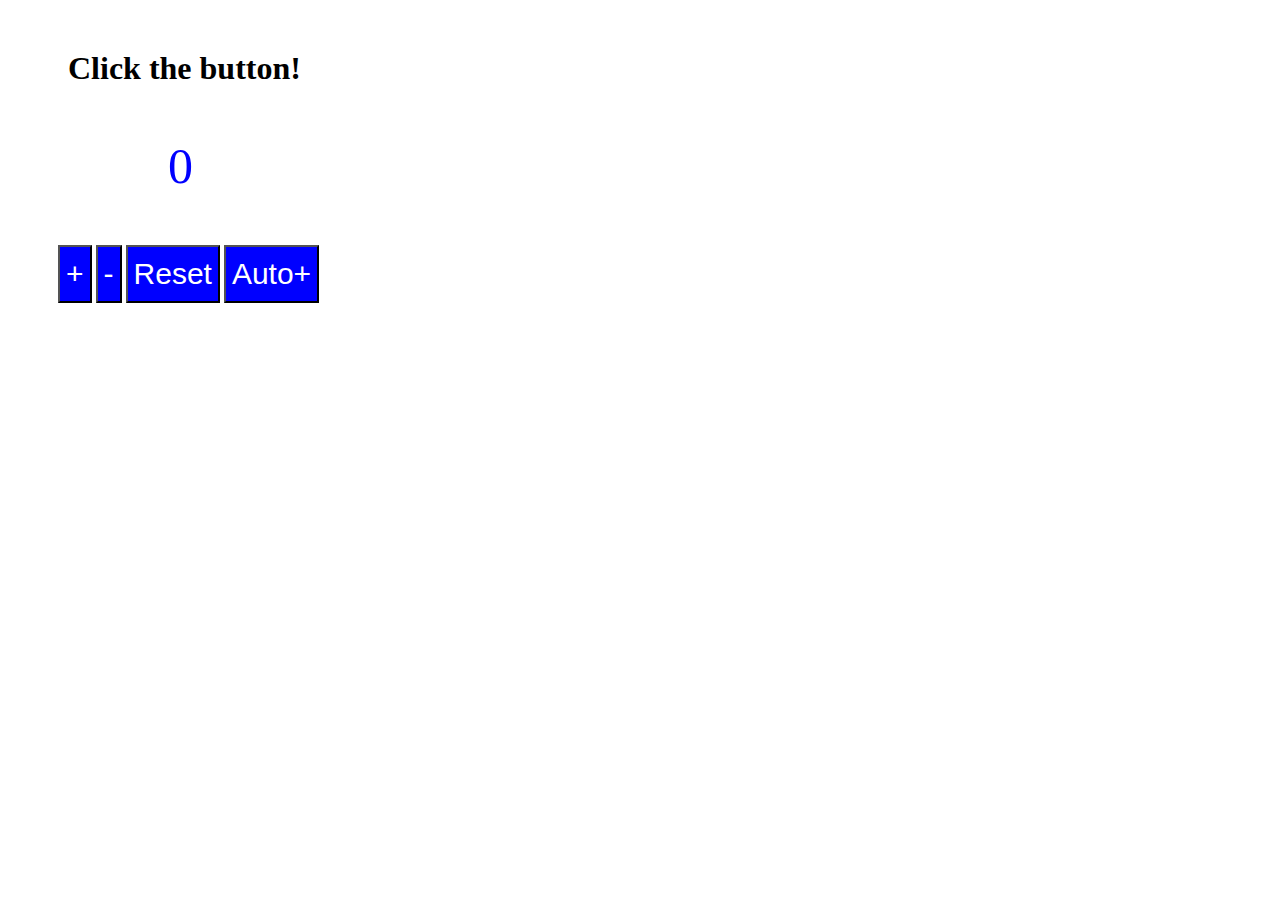
<file: index.html>
<!DOCTYPE html>
<html lang="en">
  <head>
    <meta charset="UTF-8" />
    <meta name="viewport" content="width=device-width, initial-scale=1.0" />
    <title>Document</title>
    <!-- <link rel="stylesheet" href="/index.css" /> -->
  </head>
  <body style="background-color: white">
    <!-- <p id="anything">Welcome To Kodex Africa</p>
    <input type="text" placeholder="enter your name" name="input" id="input">
    <input type="text" placeholder="enter your age" name="input" id="input">
    <script>
        const testing = document .getElementById("anything")
        const testing2 = document.getElementById("input")
        console.log(testing)
    </script> -->

    <div style="margin-left: 50px; margin-top: 50px;">
      <h1 style="margin-left: 10px;">Click the button!</h1>
      <p id="count" style=" margin-left: 110px;font-size: 50px;color: blue;">0</p>
      <button
        onclick="increaseCount()"
        style=" padding-block: 10px; font-size: 30px; cursor: pointer;background-color: blue;color: white;">
        +
      </button>
      <button
        onclick="decreaseCount()"
        style="padding-block: 10px; font-size: 30px; cursor: pointer; background-color: blue;color: white;" >
        -
      </button>
      <button onclick="reset()"  style="padding-block: 10px;font-size: 30px;cursor: pointer; background-color: blue;color: white;" >Reset</button>
      <button onclick="startAuto()"  style="padding-block: 10px;font-size: 30px;cursor: pointer;background-color: blue;color: white;" >Auto+</button>
    </div>

    <script>
      let count = 0;

      // function increaseCount(){
      //     count++;
      //     document.getElementById('count').innerHTML = count;

      // }
      //         function decreaseCount() {
      //     count--;
      //     document.getElementById('count').innerHTML = count;

      // }
      function increaseCount() {
        if (count < 20) {
          count++;
          document.getElementById("count").innerHTML = count;
        } else {
          alert(`You have reached the maximum count of ${count}`);
          // alert("You have reached the maximum count of 20!");
          // document.getElementById("count").innerHTML ="20"
        }
      }
      function decreaseCount() {
        if (count > 0) {
          count--;
          document.getElementById("count").innerHTML = count;
        }
      }
      function reset() {
        //    if (count > 0);

        count = 0;

        document.getElementById("count").innerHTML = count;
      }

      let invalid = null;

      function startAuto() {
        if (invalid !== null) return; // Prevent multiple intervals
        invalid = setInterval(() => {
          if (count < 20) {
            count++;
            document.getElementById("count").innerHTML = count;
          } else {
            stopAuto();
            alert(`You have reached the maximum count of ${count}!`);
          }
        }, 1000);
      }

      function stopAuto() {
        // Stop the auto-increment
        clearInterval(invalid); // Clear the interval
        invalid = null; // Reset the invalid variable
      }
    </script>
  </body>
</html>
</file>
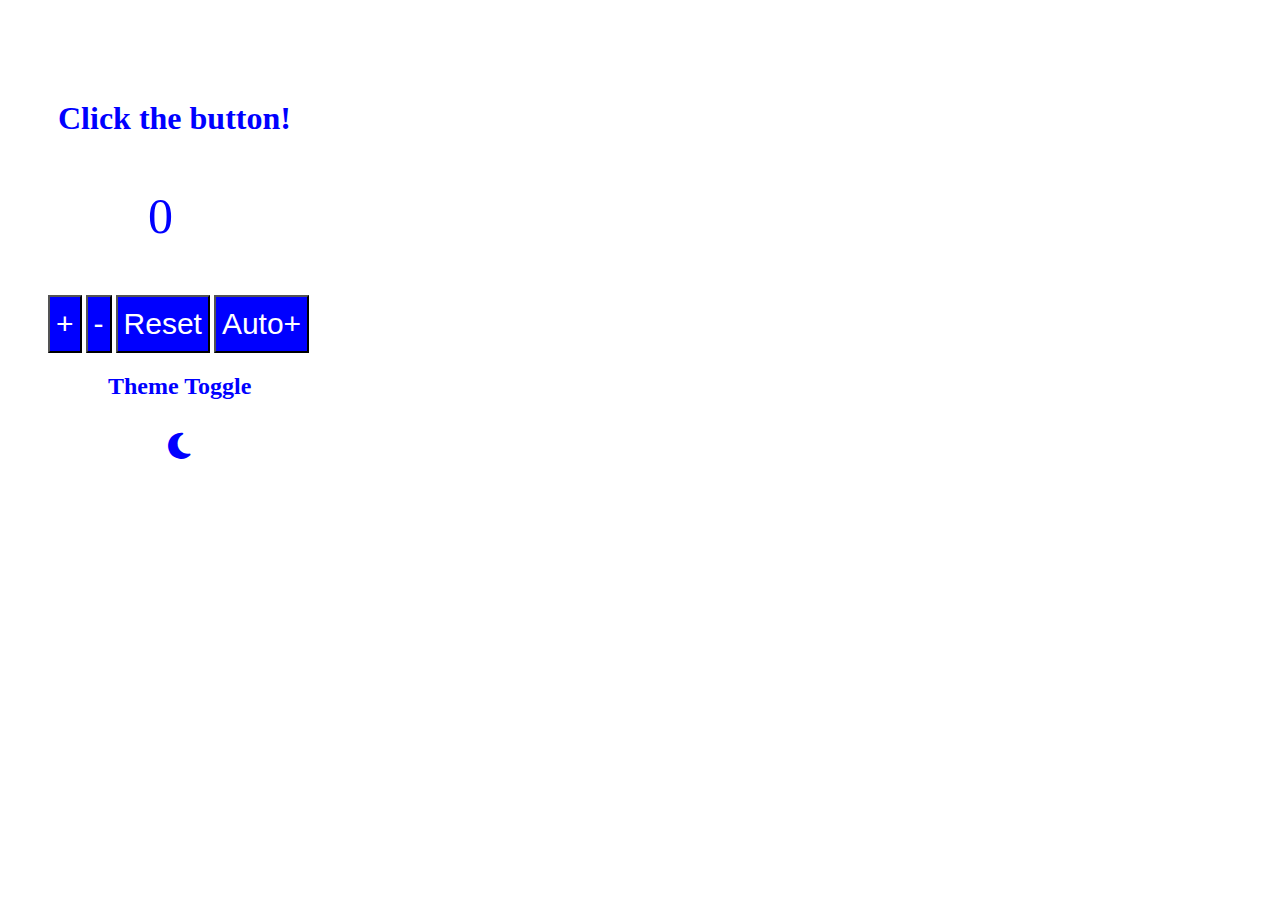
<file: Javascript/index.html>
<!DOCTYPE html>
<html lang="en">
  <head>
    <meta charset="UTF-8" />
    <meta name="viewport" content="width=device-width, initial-scale=1.0" />
    <title>Auto button</title>
    <link rel="stylesheet" href="./theme.css" />
    <link rel="stylesheet" href="https://cdnjs.cloudflare.com/ajax/libs/font-awesome/6.5.0/css/all.min.css">
    
    
  </head>
  <body>
    <!-- <p id="anything">Welcome To Kodex Africa</p>
    <input type="text" placeholder="enter your name" name="input" id="input">
    <input type="text" placeholder="enter your age" name="input" id="input">
    <script>
        const testing = document .getElementById("anything")
        const testing2 = document.getElementById("input")
        console.log(testing)
    </script> -->

    <div>
      <h1>Click the button!</h1>
      <p id="count">0</p>
      <button onclick="increaseCount()">+</button>
      <button onclick="decreaseCount()">-</button>
      <button onclick="reset()">Reset</button>
      <button onclick="startAuto()">Auto+</button>
    </div>
    <h2>Theme Toggle</h2>
    <button id="themeToggleButton"><i class="fa-solid fa-moon"></i> </button>

    <script src="./theme.js"></script>
  </body>
</html>
</file>
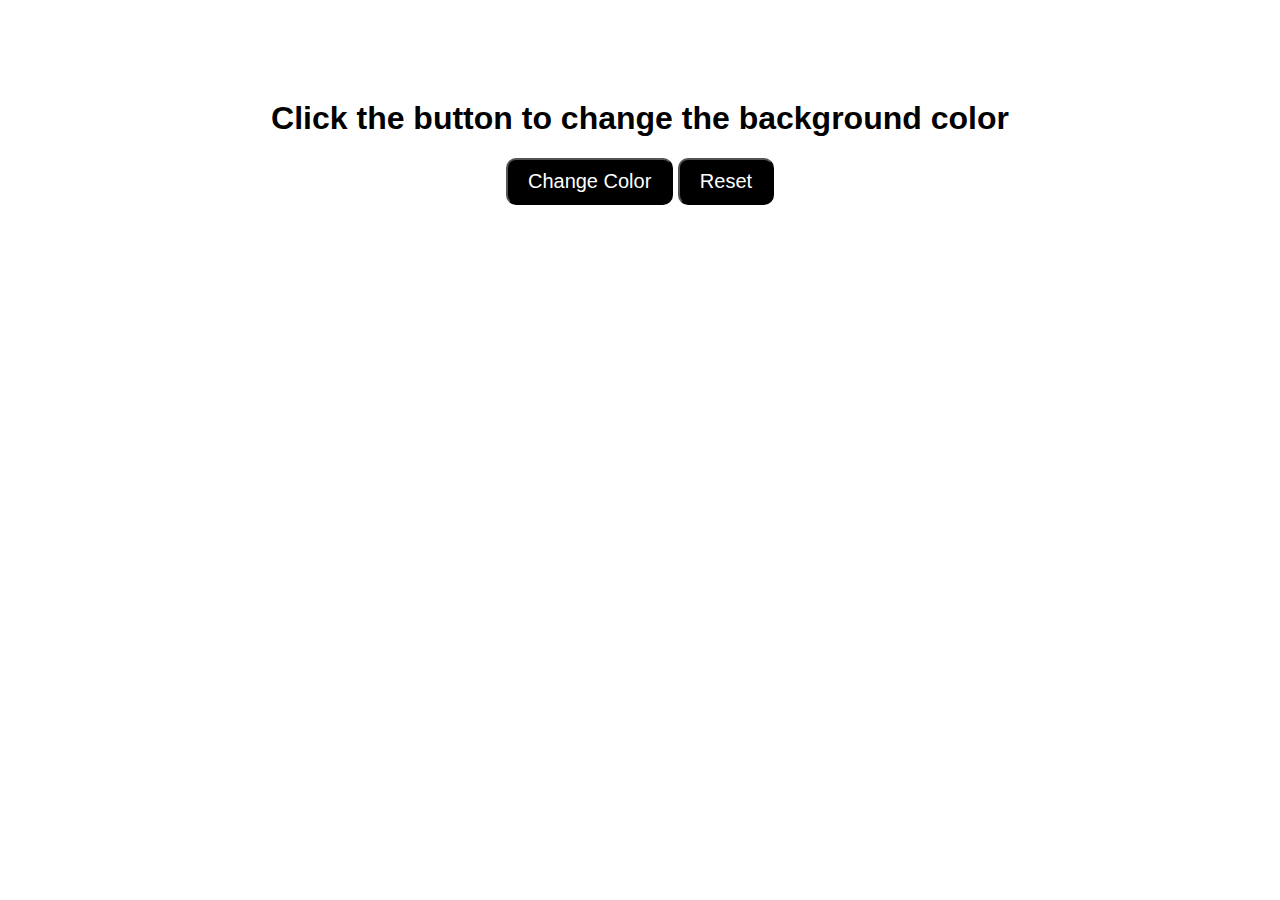
<file: src/index.html>
<!DOCTYPE html>
<html lang="en">
<head>
    <meta charset="UTF-8">
    <meta name="viewport" content="width=device-width, initial-scale=1.0">
    <title>Background Change</title>
    <link rel="stylesheet" href="background.css">
</head>
<body>
    <div class="bg">
    <h1>Click the button to change the background color</h1>
    <button id="colorBtn">Change Color</button>
    <button id="resetBtn">Reset</button>
    </div>

    <script src="background.js"></script>
    
</body>
</html>
</file>
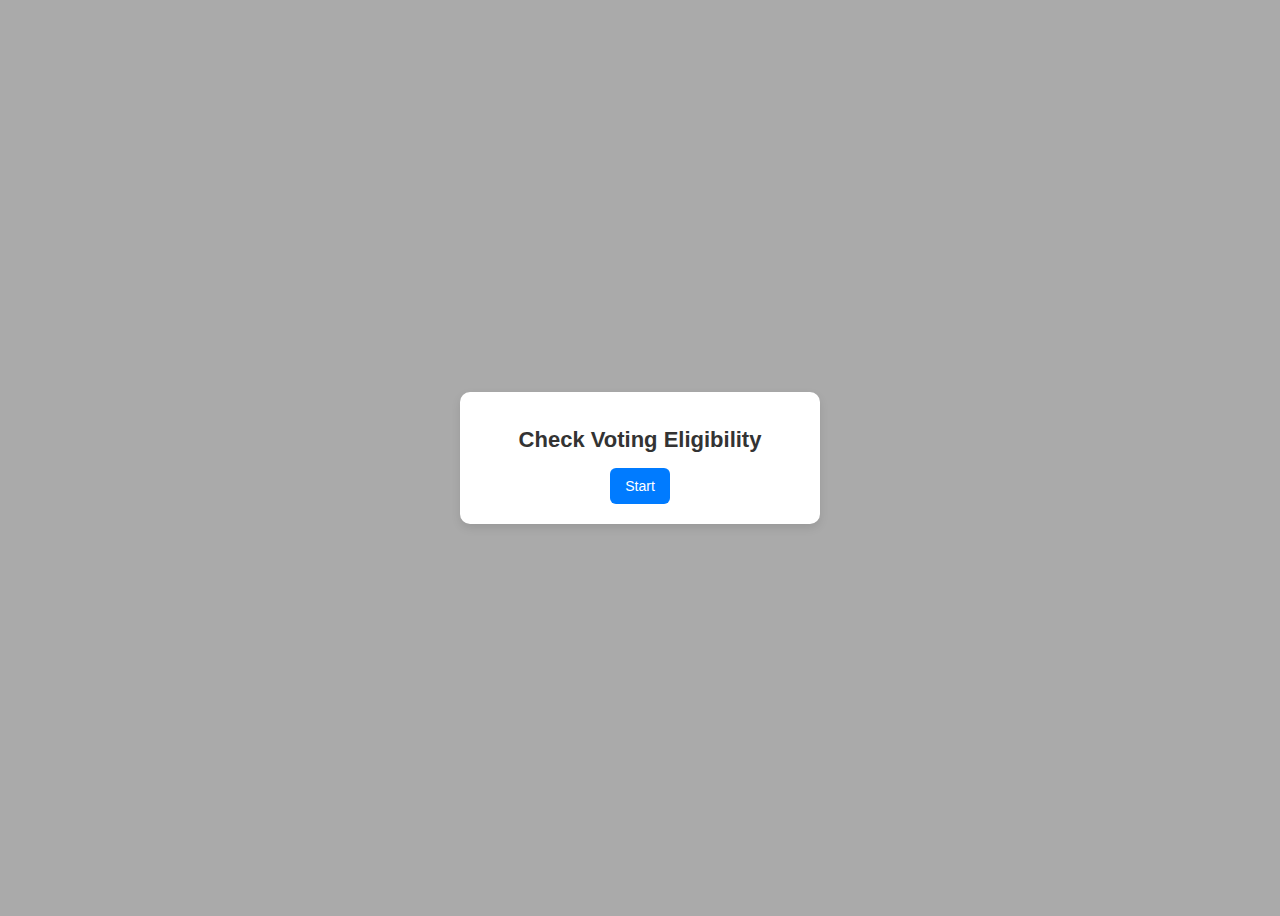
<file: Javascript/src/index.html>
<!DOCTYPE html>
<html lang="en">
<head>
  <meta charset="UTF-8">
  <title>Voting Eligibility Check</title>
  <link rel="stylesheet" href="vote.css">
 
</head>
<body>
    <div class="container">
    <h1>Check Voting Eligibility</h1>
    <button onclick="checkEligibility()">Start</button>
  </div>

  <script>
    function checkEligibility() {
      let name = prompt("What is your name?");
      let age = prompt("How old are you?");
      age = Number(age);

      if (!name || isNaN(age)) {
        alert("Please enter valid details.");
        return;
      }

      if (age >= 18) {
        alert("Hello " + name + "! 🎉 You are eligible to vote.");
      } else {
        alert("Hello " + name + "! Sorry, you are not eligible to vote yet. You will be eligible in " + (18 - age) + " year(s).");
      }
    }
  </script>
</body>
</html>
</file>
<file: index.css>
/* div {
    margin-left: 800px;
    margin-top: 300px;
    
} */
/* p {
    margin-left: 100px;
    font-size: 50px;
    color: blue;
} */
/* button {
   

    padding-block: 10px;
    font-size: 30px;
    cursor: pointer;
    background-color: blue;
    color: white;
} */
</file>
<file: Javascript/theme.css>
div {
  margin-left: 40px;
  margin-top: 100px;
}
p {
  margin-left: 100px;
  font-size: 50px;
  color: blue;
}
button {
  padding-block: 10px;
  font-size: 30px;
  cursor: pointer;
  background-color: blue;
  color: white;
}
body {
  background-color: white;
  color: black;
  transition: background 0.3s, color 0.3s;
}
body.dark {
  background-color: black;
  color: white;
}
h1 {
  color: blue;
  margin-left: 10px;
}
h2 {
  margin-left: 100px;
  color: blue;
}
#themeToggleButton {
  margin-left: 140px;
  border-radius: 30%;
  transition: color 0.3s;
  color: blue;
  padding-inline: 20px;
  padding-block: 10px;
  background: none;
  border-style: none;
}
body.dark #themeToggleButton {
  color: white; /* Dark mode icon color */
}
</file>
<file: src/background.css>
button {
    padding-block: 10px;
    cursor: pointer;
    background-color: black;
    color: white;
    border-radius: 10px;
    padding-inline: 20px;
    font-size: 20px;
}
.bg {
    text-align: center;
    margin-top: 100px;
}
body {
    font-family: Verdana, Geneva, Tahoma, sans-serif;
    transition: background-color 0.5s ease;
}
</file>
<file: Javascript/src/vote.css>
body {
      font-family: Arial, sans-serif;
      background: rgba(128, 128, 128, 0.669);
      display: flex;
      justify-content: center;
       align-items: center;
      height: 100vh;
    }
    .container {
      background: white;
      padding: 20px 30px;
      border-radius: 10px;
      box-shadow: 0 4px 10px rgba(0,0,0,0.1);
      text-align: center;
      width: 300px;
    }
    h1 {
      font-size: 22px;
      color: #333;
    }
    button {
      padding: 10px 15px;
      border: none;
      background: #007BFF;
      color: white;
      border-radius: 6px;
      cursor: pointer;
      font-size: 14px;
    }
    button:hover {
      background: #0056b3;
    }



    @media (max-width: 480px) {
  body {
    padding: 15px;
    height: 500px;
    background-color: rgba(128, 128, 128, 0.669);
  }

  .container {
    width: 100%;
    padding: 15px;
    border-radius: 8px;
    height: 300px;
    margin-top: 1200px;
  }

  h1 {
    font-size: 40px;
    margin-top: 50px;
  }

  button {
    width: 200px;
    font-size: 40px;
    padding: 12px;
    margin-top: 40px;
  }

  #result {
    font-size: 15px;
  }
}
</file>
